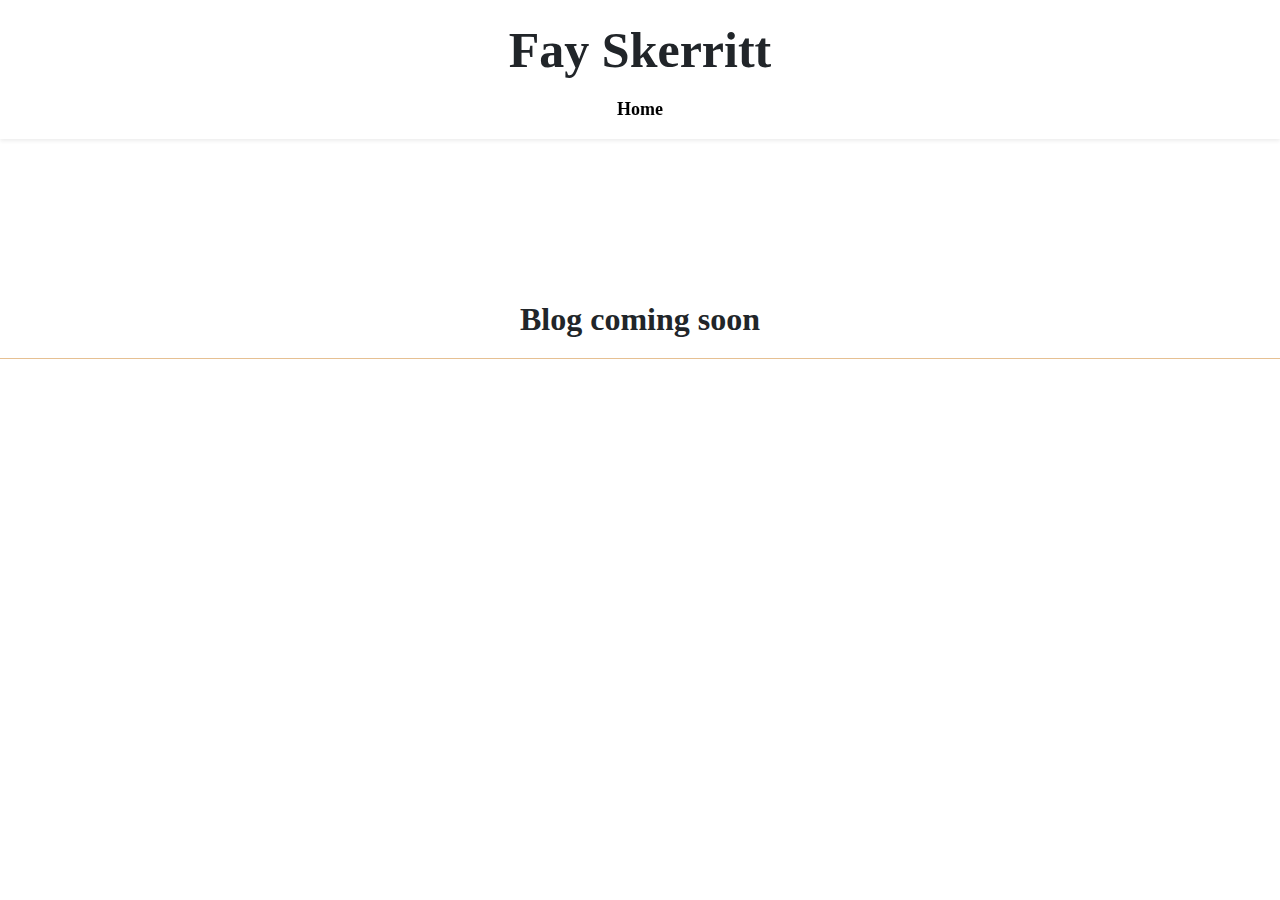
<file: blog.html>
<!DOCTYPE html>
<html lang="en">
<head>
    <meta charset="UTF-8">
    <meta name="viewport" content="width=device-width, initial-scale=1.0">
    <meta http-equiv="X-UA-Compatible" content="ie=edge" />
    <link rel="preconnect" href="https://fonts.gstatic.com">
    <link href="https://fonts.googleapis.com/css2?family=DM+Serif+Text&display=swap" rel="stylesheet">
    <link rel="stylesheet" href="https://stackpath.bootstrapcdn.com/bootstrap/4.4.1/css/bootstrap.min.css" />
    <link rel="stylesheet" href="assets/css/style.css" />
    <title>Fay Skerritt Blog</title>
</head>
<body>
        <header>
        <nav class="navbar-expand-md fixed-top shadow-sm navbar-light" id="navbar">
            <div class="row">
                <div class="nav">
                    <h1 class="head-text">Fay Skerritt</h1>
                </div>
                <ul class="nav nav-menu justify-content-center collapse navbar-collapse" id="nav-menu">
                    <li class="menu-item"><a href="index.html" class="nav-link">Home</a></li>
                </ul>
            </div>
        </nav>
    </header>
    <section class="blog text-center">
        <h2 class="heading">Blog coming soon</h2>
    </section>
</body>
</html>
</file>
<file: assets/css/style.css>
html {
    scroll-behavior: smooth;
}

body {
    font-family: 'PT Serif', serif;
    font-weight: 700;
    width: 100%;
    overflow-x: hidden;
}

p {
    font-family: 'Alegreya Sans', sans-serif;
    font-weight: 400;
    font-size: 16px;
}

.table {
    font-family: 'PT Serif', serif;
}

.row {
    margin-left: 0;
    margin-right: 0;
}

/* nav */

#navbar {
    background-color: #fff;
}

.nav {
    width: 100%;
    justify-content: center;
}

.head-text {
    font-size: 50px;
    font-weight: 700;
    padding: 20px 0 10px 0;
    margin: 0;
}

.nav-menu {
    width: 100%;
    padding: 0 10px 10px 10px;
}

.menu-item {
    padding: 6px 10px;
    font-size: 18px;
    list-style: none;
}

.nav-link {
    color: #000;
    display: inline;
    transition: all .2s ease-out;
}

.nav-link:hover, .nav-link:focus {
    color: #d1a980;
    text-decoration: none;
}

ul {
    padding: 0;
}

.navbar-collapse {
    text-align: center;
    width: 100%;
}

.collapse.show {
    display: list-item;
}

.navbar-toggler {
    margin: auto;
    border: none;
    margin-bottom: 10px;
    margin-top: 10px;
}

.navbar-toggler:focus,
.navbar-toggler:active,
.navbar-toggler-icon:focus {
    outline: none;
    box-shadow: none;
}

.navbar-toggler-icon {
    color: #000;
}

/* main */

.hero {
    padding: 100px;
    margin-top: 130px;
    background-image: url(https://images.unsplash.com/photo-1547105484-2871e57056f8?ixid=MXwxMjA3fDB8MHxwaG90by1wYWdlfHx8fGVufDB8fHw%3D&ixlib=rb-1.2.1&auto=format&fit=crop&w=1350&q=80);
    background-position: center;
    background-repeat: no-repeat;
    background-size: cover;
    min-height: 60vh;
}

.heading {
    padding: 50px 10px 20px 10px;
    font-weight: 700;
    margin-bottom: 40px;
    border-bottom: 1px solid #e6c092;
}

.image {
    width: 100%;
}

/* about */

.progress-section {
    padding: 10px 0 20px 0;
}

.progress {
    height: 30px;
    margin: 7px;
    font-size: 15px;
    font-weight: 300;
}

.progress-bar {
    text-align: left;
    padding-left: 7px;
    color: #fff;
    background-color: #d1a980;
}

.card {
    margin-top: 15px;
    border: none;
}

.card-title {
    margin-top: 20px;
    padding: 5px 0;
    background-color: #d1a980;
    color: #fff;
    border-radius: 5px;
}

.link {
    text-decoration: none;
    color: #b19272;
    font-size: 18px;
    transition: all .2s ease-out;
}

.link:hover, .link:focus {
    color: #d1a980;
    text-decoration: none;
}

.skill {
    color: #d1a980;
    font-size: 70px;
}

/* contact */

.form-control {
    margin: 5px 0 5px 0;
}

.button {
    background-color: #d1a980;
    color: #fff;
}

/* footer */

.footer {
    background-color: #fff;
    min-height: 50px;
    margin-top: 35px;
    padding-top: 15px;
    padding-bottom: 15px;
    align-items: center;
    font-size: 18px;
}

.footer i {
    color: #000;
    font-size: 22px;
    padding: 10px 0 10px 0;
    transition: all .2s ease-out;
}

.footer i:hover, .footer i:focus {
    color: #d1a980;
}

/* blog */

.blog {
    margin-top: 250px;
}
</file>
